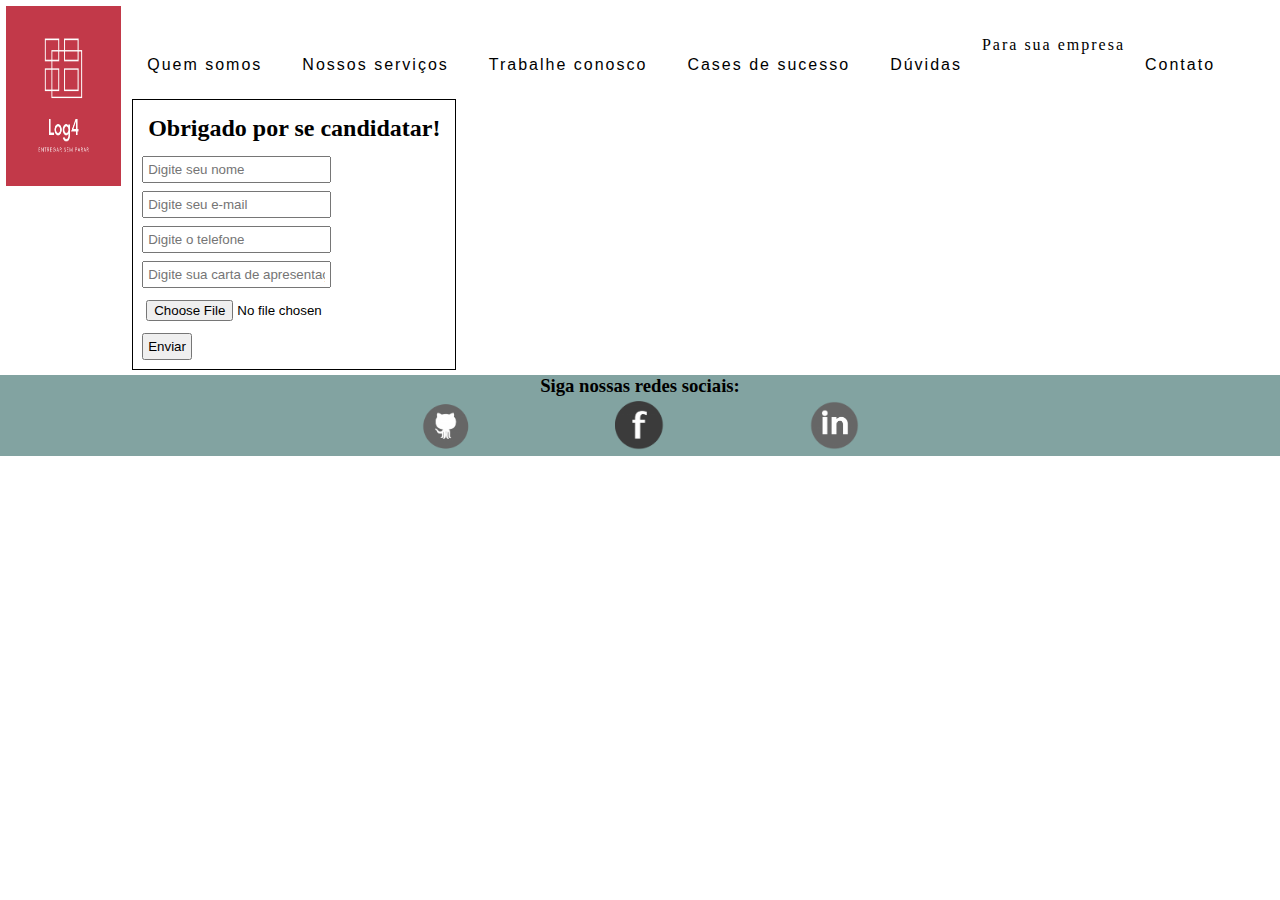
<file: quinzena2/landing-page/formulario.html>
<DOCTYPE html>
    <html>

    <head>
        <meta charset="utf-8">
        <meta name="viewport" content="width=device-width, initial-scale=1.0">
        <link rel="stylesheet" href="estilo.css" type="text/css">
        <title>Vem pra Log4</title>
    </head>

    <body>
        <header>
            <div id="cabecalho_mobile">


                <input id="menu_hamburguer" class="input_de_checagem" type="checkbox">
                <label for="menu_hamburguer">
                    <nav class="menu_mobile">
                        <span class="hamburguer"></span>
                    </nav>
                </label>


                <ul id="lista_menu_mobile">
                    <li><a class="menu_localizacao" href="#">Quem somos</a></li>
                    <li><a class="menu_localizacao" href="#">Nossos serviços</a></li>
                    <li><a class="menu_localizacao" href="#">Trabalhe conosco</a></li>
                    <li><a class="menu_localizacao" href="#">Cases de sucesso</a></li>
                    <li><a class="menu_localizacao" href="#">Dúvidas</a></li>
                    <li><a class="menu_localizacao" href="#">Para sua empresa</a></li>
                    <li><a class="menu_localizacao" href="#">Contato</a></li>
                </ul>
            </div>

            <div class="container">
                <div id="logo">
                    <a href="index.html">
                        <img src="img/Log4.png" class="logo">
                    </a>
                </div>

                <br>
                <br>

                <div id="navigation" data-onepage="true">
                    <ul class="navigation-menu nav">
                        <li class="menu_desktop">
                            <a href="#quem_somos" class="nav-item" data-scroll="true">Quem somos</a>
                        </li>
                        <li class="menu_desktop">
                            <a href="#products" class="nav-item" data-scroll="true">Nossos serviços</a>
                        </li>
                        <li class="menu_desktop">
                            <a target="_blank" href="formulario.html" class="nav-item" data-scroll="true">Trabalhe
                                conosco</a>
                        </li>
                        <li class="menu_desktop">
                            <a href="#cases" class="nav-item">Cases de sucesso</a>
                        </li>
                        <li class="menu_desktop">
                            <a href="#asks" class="nav-item">Dúvidas</a>
                        </li>
                        <li class="last-elements">
                            <a href="#promo" class="nav-item" data-scroll="true">Para sua empresa</a>
                        </li>
                        <li class="menu_desktop">
                            <a href="#contact" class="nav-item" data-scroll="true">Contato</a>
                        </li>
                    </ul>
                </div>


            </div>

        </header>


        <form id="candidato">
            <h2>
                Obrigado por se candidatar!
            </h2>
            <div>
                <input type="text" required="" class="form-control" id="Name" maxlength="50"
                    placeholder="Digite seu nome">
            </div>
            <div>
                <input type="email" required="" class="form-control" id="Email" maxlength="50"
                    placeholder="Digite seu e-mail">
            </div>
            <div>
                <input type="number" id="Phone" maxlength="50" placeholder="Digite o telefone">
            </div>
            <div>
                <input type="text" class="form-control" id="Text" maxlength="500"
                    placeholder="Digite sua carta de apresentação">
            </div>
            <div>
                <input type="file" class="form-control" id="archive" placeholder="Anexe seu curriculo">
            </div>
            <div>
                <input  class="estilo_botao" type="submit" class="form-control" name="Send" value="Enviar">
            </div>
       
        
        </div>
        </form>


        <footer>
            <h3 class="text-social">
                Siga nossas redes sociais:
            </h3>
            
            <div class="redes_sociais">
                <a href="#social">
                    <img src="img/github.png" class="social"></a>
            
    
            
                <a href="#social">
                    <img src="img/facebook.png" class="social"></a>
            
    
            
                <a href="#social">
                    <img src="img/linkedin.png" class="social"></a>
            </div>
    
        </footer>


    </body>

    </html>
</file>
<file: quinzena2/landing-page/estilo.css>
* {
    margin: 0;
    padding: 0;
    
}
body{
    width: 100vw;
}

#cabecalho_mobile{
    display: none;
}

.logo {
    display: inline-flex;
    width: 9vw;
    float: left;
    padding: 6px;
}

.navigation-menu {
    display: flex;
    list-style: none;
    align-items: right;
} 

.menu_desktop {
    display: flex;
    font-family: Arial;
    flex-direction: row;
    padding: 10px;
    margin: 10px;
}

.nav-item:hover {
    color: #c23949;
}

.nav-item {
    display: flex;
    text-decoration: none;
    color: black;
    letter-spacing: 2px;
}

.image {
    display: flex;
    width: 100vw;
    padding: 0;
    margin: 0;
}

.slogan{
    display: block;
    position: absolute;
    padding: 100px;
    top:500px;
    font-style: oblique;
    font-size: x-large;
    color: white;
}

.text {
    font-size: 32px;
    align-items: center;
    text-align: center;
}

article{
    position: relative;
    left:35vw;
}

.company {
    display: inline-flex;
    width: 50vw;
    border: 1px solid black;
    padding: 10px;
    margin: 10px;
}

.company:hover {
    background-color: cornflowerblue;
}

.title {
    display: inline-flex;
    width: 10px;
    position: absolute;
    font-size: 300;
}

.lupa {
    width: 200px;
    top: 10px;
    display: inline-flex;
}

.service {
    display: inline-flex;
    width: 50vw;
    border: 1px solid black;
    padding: 10px;
    margin: 10px;
}

.service:hover {
    background-color: cornflowerblue;
}

.title {
    display: flex;
    width: 10px;
    position: absolute;
    font-size: 300;
}

.moto {
    width: 200px;
    top: 10px;
    display: inline-flex;
}

h2 {
    padding: 5px;
    margin: 5px;
    position: relative;
}

.braço {
    width: 200px;
    top: 10px;
    display: inline-flex;
}

.van {
    width: 200px;
    top: 10px;
    display: flex;
}

.alvo {
    width: 200px;
    top: 10px;
    display: inline-flex;
}

.interrog {
    width: 200px;
    top: 10px;
    display: flex;
}

.percent {
    width: 200px;
    top: 10px;
    display: flex;
}


.formulario {
    padding: 10px;
    margin: 10px;
    display: inline-block;
    border: 1px solid black;
}

#candidato {
    display: inline-block;
    padding: 5px;
    margin: 5px;
    border: 1px solid black;
}

input {
    padding: 4px;
    margin: 4px;
} 


.logo{
    height: 20vh;
    position: center;
}


.input_de_checagem{
    display: none;
}

.img_banner_mobile{
    display: none;
}

.social:hover{
    filter: grayscale(0);
}

footer {
    width: 100vw;
    position: relative;
    bottom:0;
    background-color: #82a3a1;
    
}

.text-social {
    display: block;
    text-align: center;
}

.redes_sociais{
    display: flex;
    justify-content: center;
}

.social {
    margin: 2px 70px;
    padding: 2px;
    width: 50px;
    filter: grayscale(100%);
}


@media screen and(min-device-width: 4) and (max-device-width: 1280px){
    body{
        width: 300vw;
    }
    footer {
        width: 300vw;
        
    }
}



@media screen and (max-device-width: 1000px){
    body{
        background-color: #f4f1de;
    }
    
    #navigation{
        display: none;
    }

    .logo{
        position: absolute;
        top:0px;
        left:0;
        width: 23vw;
        height: 14vh;
    }
    
    .logo_mobile{
        display: inherit;
        height: 10vh;
        bottom:282px;
        left:25px;
        position: absolute;
    }

    #cabecalho_mobile{
        display: inherit;
        width: 100vw;
        height: 20vh;
        color: #c23949;
        background-color:#cea09a;
        
    }

    .input_de_checagem:checked ~ #lista_menu_mobile{
        opacity: 1;
        left: 15vw;
    }

    .input_de_checagem:checked ~ label .menu_mobile{
        box-shadow: 0 0 0 100vw black, 0 0 0 100vh black;
        z-index: 0;
    }
    
    
    .input_de_checagem:checked ~ label .hamburguer {
        transform: rotate(45deg);
    }

    .input_de_checagem:checked ~ label .hamburguer:before{
        transform: rotate(90deg);
        top: 0;
    }
    
    .input_de_checagem:checked ~ label .hamburguer:after{
        transform: rotate(90deg);
        bottom: 0;
    }

    .menu_mobile{
        width: 60px;
        height: 60px;
        background-color: black;
        border-radius: 50%;
        position: absolute;
        top: 25px;
        right: 25px;
        transition: 1s ease-in-out;
    }

    .hamburguer{
        position: relative;
        display: block;
        background-color: #c23949;
        width: 30px;
        height: 3px;
        top: 29px;
        left: 15px;
        transition: 0.5s ease-in-out;
    }

    .hamburguer:before,
    .hamburguer:after{
        background-color: #c23949;
        content: '';
        display: block;
        width: 100%;
        height: 100%;
        position: absolute;
        transition: 0.5s ease-in-out;
    }

    .hamburguer:before{
        top:-10px;
    }

    .hamburguer:after{
        bottom:-10px;
    }

    #lista_menu_mobile{
        position: absolute;
        top:20vh;
        left: -20vw;
        list-style: none;
        opacity: 0;
        transition: 1s ease-in-out;
    }

    .menu_localizacao{
        display: block;
        margin-bottom: 5px;
        font-size: 30px;
        color:#c23949;
        text-decoration: none;
    }

    .title {
        width: 10px;
        margin-bottom: 3px;
        position: absolute;
        font-size: 200;
    }

    .img_banner{
        display: none;
    }

    .img_banner_mobile{
        display: inherit;
        width: 100vw;
        height: 600px;

    }

    .container{
        height: 0;
    }

    .tamanho_img{
        width: 100vw;
    }

    .imagens_diversas{
        width: 30vw;
        margin-top: 50px;
    }

    .lupa{
        width: 10vw;
        height: 5vh;
        margin-top: 50px;
        margin-right: 3px;
    }

    .slogan{
        display: block;
        position: absolute;
        padding: 100px;
        top:350px;
        font-style: oblique;
        font-size: x-large;
        color: white;
    }

    article{
        left:0vw;
    }

    .company {
        display: inline-flex;
        width: 90vw;
        border: 1px solid black;
        padding: 10px;
        margin: 10px;
    }

    .nao_mobile{
        display: none;
    }

    .service {
        display: inline-flex;
        width: 90vw;
        border: 1px solid black;
        padding: 10px;
        margin: 10px;
    }

    .formulario, #candidato{
        width: 90vw;
        padding: 10px;
        margin: 10px;
        display: inline-block;
        border: 1px solid black;
        text-align: center;
    }


    .estilo_botao{
        border-radius: 25%;
        background-color: #82a3a1;
        color:white;
        border-bottom: none;
    }

    footer {
        position: relative;
        bottom:0;
        background-color: #82a3a1;
        width: 100vw;
    }

    .text-social {
        display: block;
        text-align: center;
    }

    .social {
        margin: 2px 25px;
        padding: 2px;
        width: 50px;
        filter: grayscale(100%);
    }

    .social:hover{
        filter: grayscale(0);
    }

}
</file>
